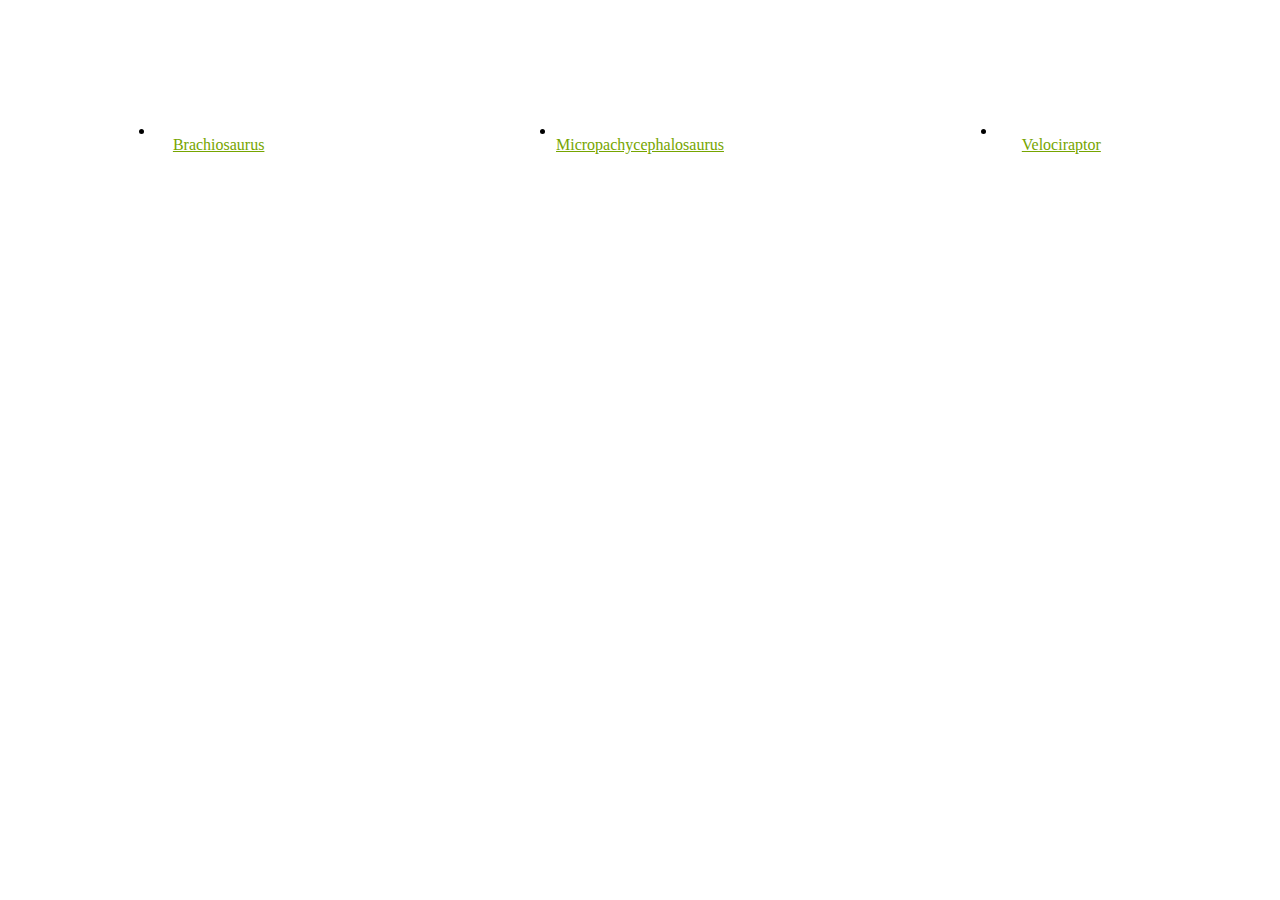
<file: index.html>
<!DOCTYPE html>
<html lang="en-ca">
<head>
  <meta charset="utf-8">
  <title>Using svg icons</title>
  <meta name="viewport" content="width=device-width,initial-scale=1">
  <link href="css/main.css" rel="stylesheet">
</head>
<body>

  <ul>
    <li>
      <a href="#">
        <i class="icon">
          <svg><use xlink:href="images/dino-icons.svg#brachiosaurus"></use></svg>
        </i>
        <span>Brachiosaurus</span>
      </a>
    </li>

    <li>
      <a href="#">
        <i class="icon">
          <svg><use xlink:href="images/dino-icons.svg#micropachycephalosaurus"></use></svg>
        </i>
        <span>Micropachycephalosaurus</span>
      </a>
    </li>

    <li>
      <a href="#">
        <i class="icon">
          <svg><use xlink:href="images/dino-icons.svg#velociraptor"></use></svg>
        </i>
        <span>Velociraptor</span>
      </a>
    </li>
  </ul>
</body>
</html>
</file>
<file: css/main.css>
html {
  box-sizing: border-box;
  -moz-text-size-adjust: 100%;
  -ms-text-size-adjust: 100%;
  -webkit-text-size-adjust: 100%;
  text-size-adjust: 100%;
}

*, *::before, *::after {
  box-sizing: inherit;
}

ul {
  display: grid;
  grid-template-columns: 1fr 1fr 1fr;
  justify-items: center;
  margin: 0;
  padding: 0;
}

a {
  display: flex;
  flex-direction: column;
  align-items: center;
  color: #76a500;
}

a:hover,
a:focus {
  color: #acc300;
}

.icon {
  position: relative;
  height: 8em;
  width: 8em;
}

.icon svg {
  left: 0;
  height: 100%;
  position: absolute;
  top: 0;
  width: 0;
  fill: currentColor;
}
</file>
